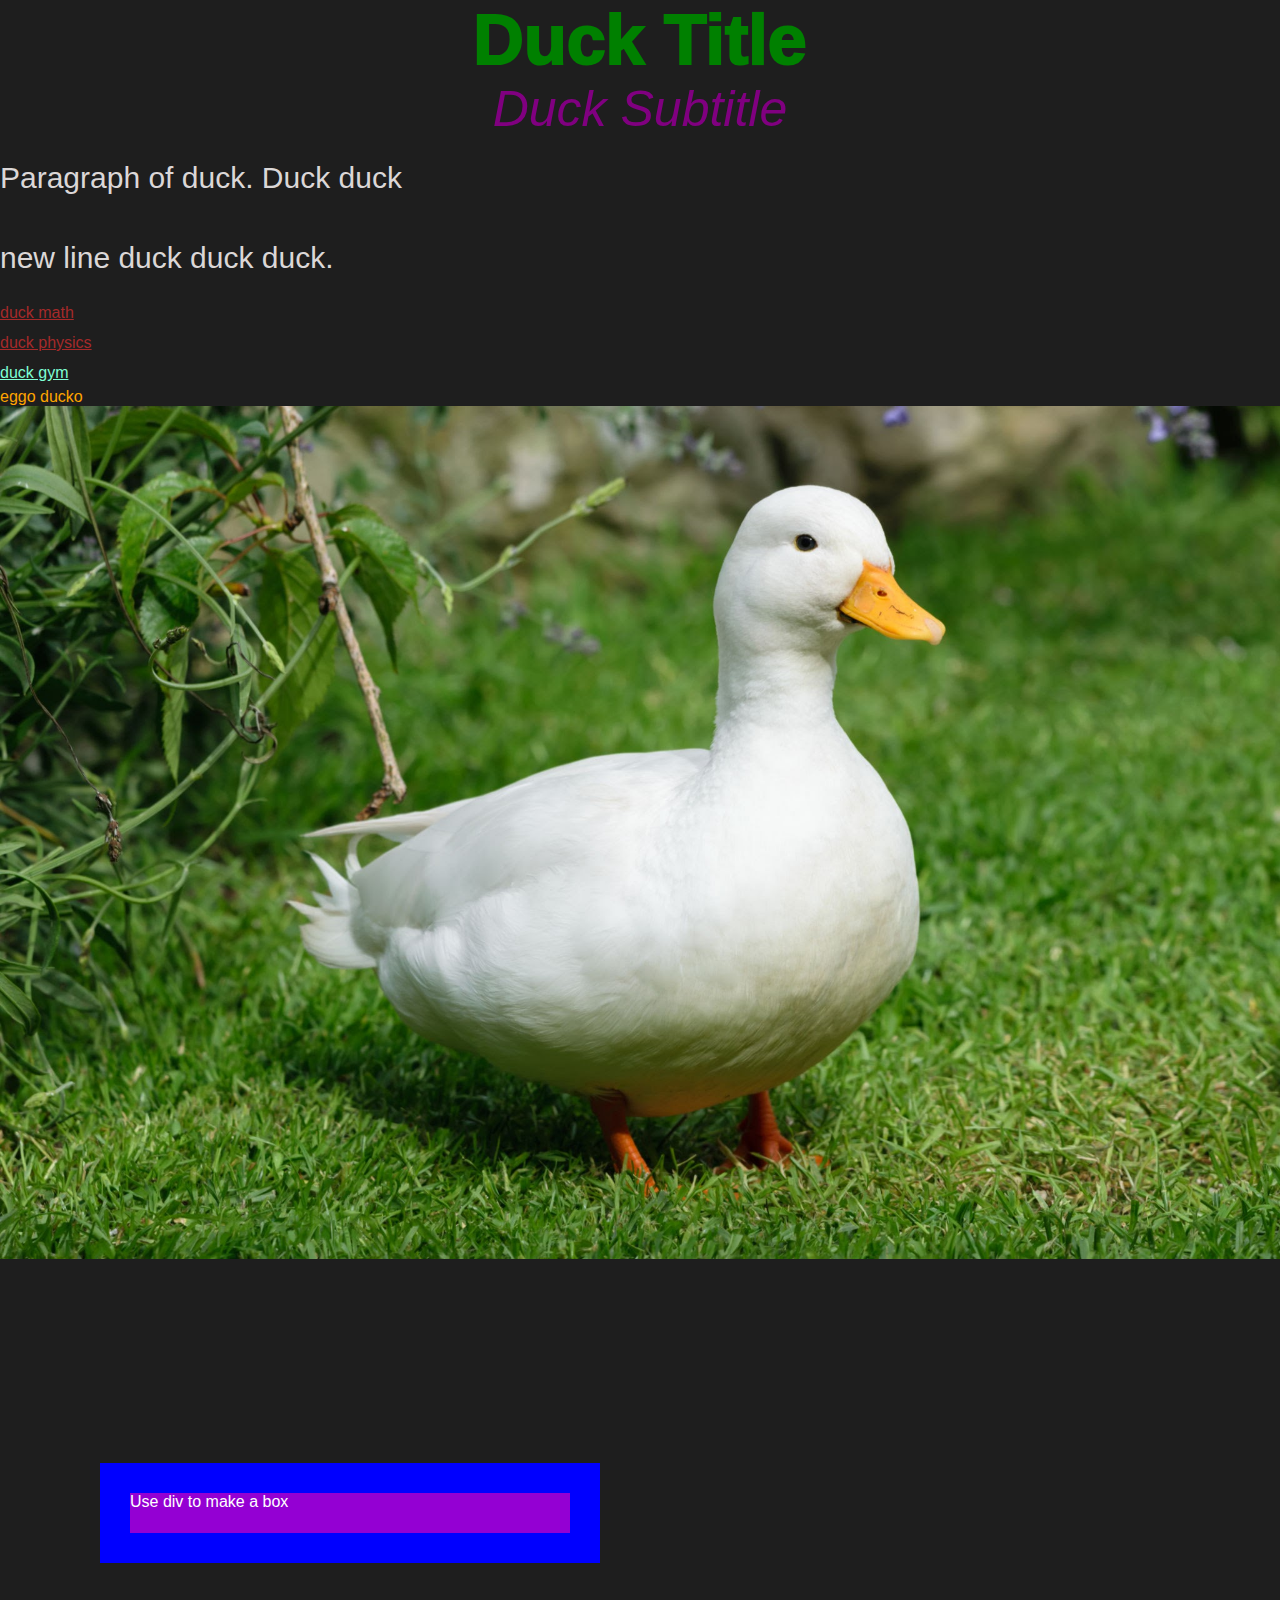
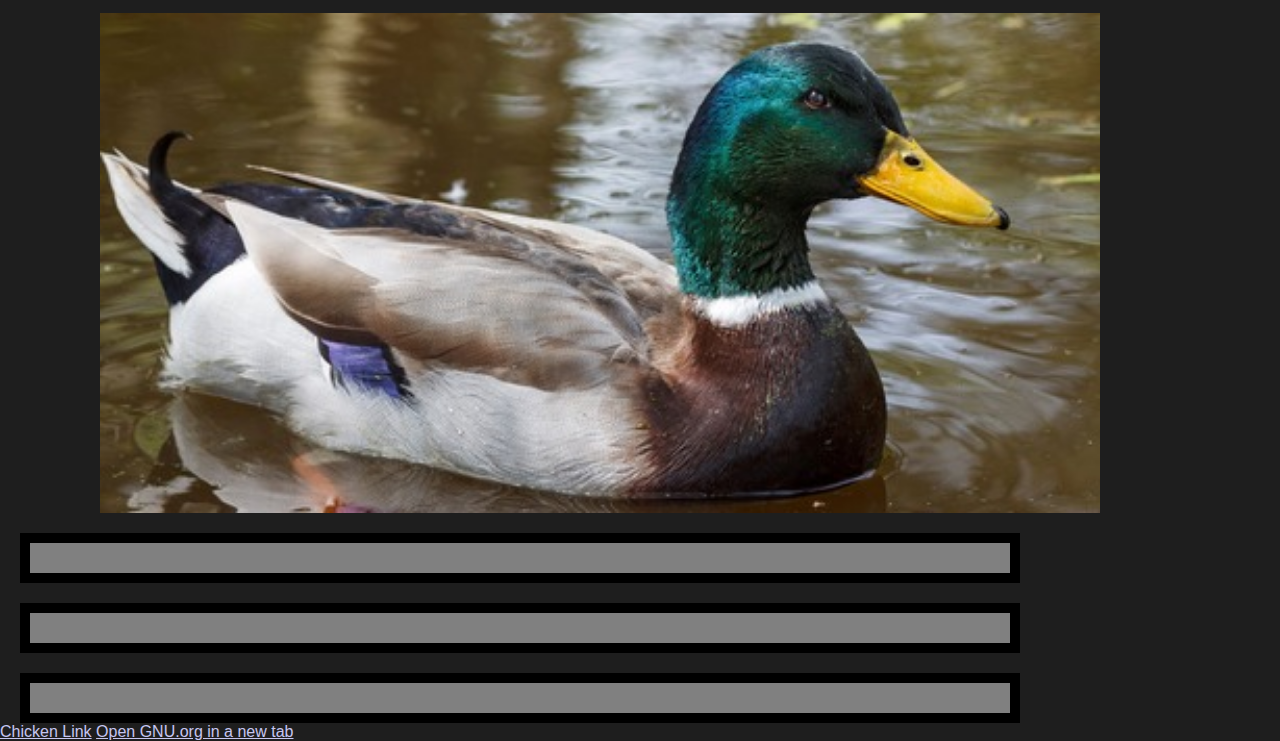
<file: index.html>
<!DOCTYPE html>
<html lang="en">
<head>
    <meta charset="UTF-8">
    <meta name="viewport" content="width=device-width, initial-scale=1.0">
    <title>Ducks</title>
    
    <link rel="stylesheet" href="css/reset.css">
    <link rel="stylesheet" href="css/main.css">  
</head>

<body>
    <h1>Duck Title</h1> 
    <h2>Duck Subtitle</h2>

    <p class="main-p">Paragraph of duck. Duck duck <br> new line duck duck duck.</p>
    
    <p class="class-of-duckies">duck math</p>
    <p class="class-of-duckies">duck physics</p>
    <p class="class-of-duckies   not-stem">duck gym</p>

    <p id="eggo-ducko">eggo ducko</p>

    <section> <img src="imgs/duck1.jpeg" alt="Duck #1"> </section>
    <div class="box">Use div to make a box</div>
    <div class="images"></div>

    <header class="header-main">
       <div class="div-1"> </div>
       <div class="div-1"> </div>
       <div class="div-1"> </div>
    </header>

    <a class="link" href="chicken.html">Chicken Link</a>
    <a class="link" target="_blank" href="https://www.gnu.org/">Open GNU.org in a new tab</a>
</body>
</html>
</file>
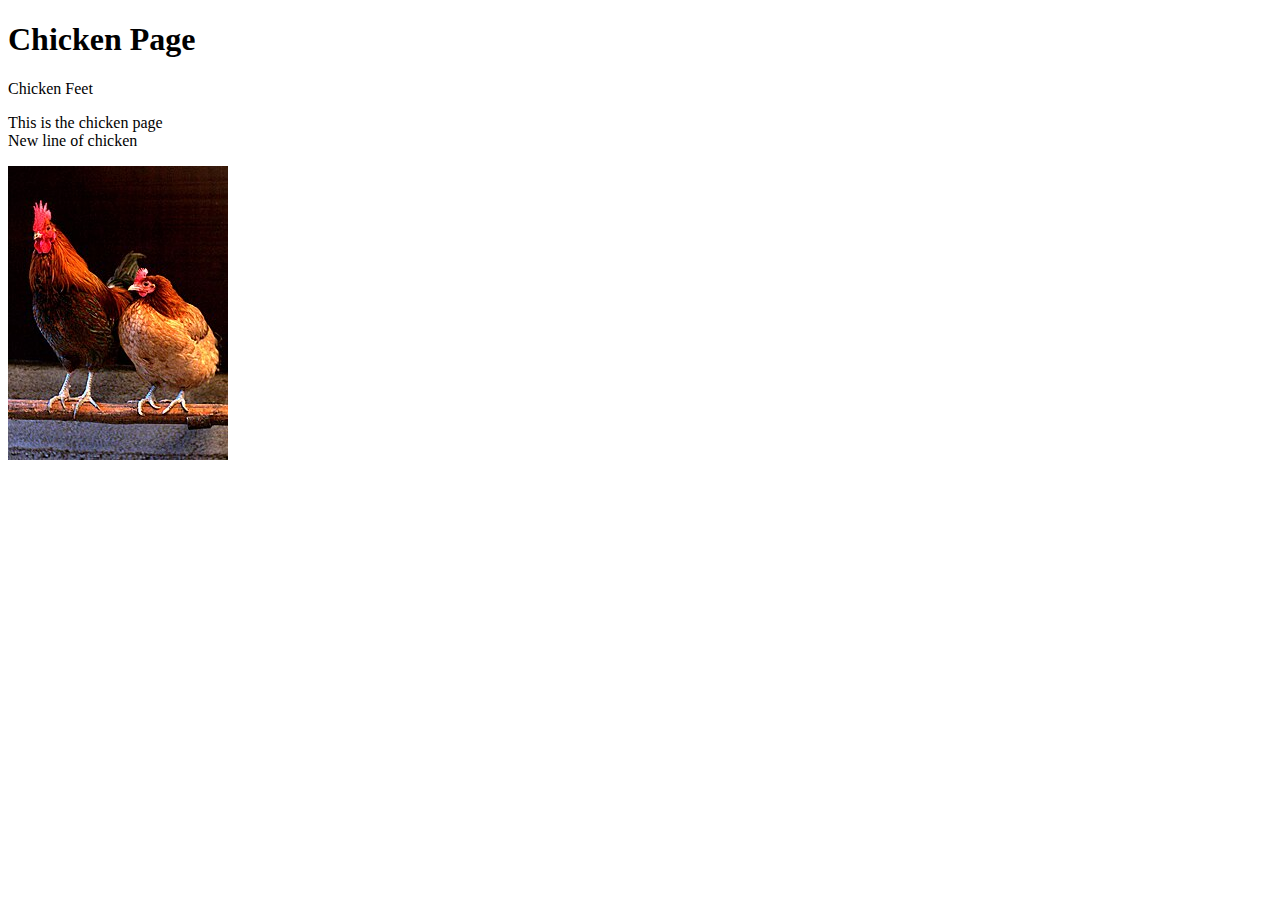
<file: chicken.html>
<!DOCTYPE html>
<html lang="en">
<head>
    <meta charset="UTF-8">
    <meta name="viewport" content="width=device-width, initial-scale=1.0">
    <title>Document</title>
</head>
<body>
    <h1>Chicken Page</h1>
    <footer>Chicken Feet</footer>
    <p>This is the chicken page <br> New line of chicken</p>

    <img src="imgs/chicken1.jpg" alt="The chickens are taking over">


</body>
</html>
</file>
<file: css/main.css>
body{
    font-family: 'Gill Sans', 'Gill Sans MT', Calibri, 'Trebuchet MS', sans-serif;
    background-color: #1e1e1e;
    color:#dbd7d7;
}

body:after{
    position:absolute;
    width: 0;
    height: 0;
    overflow: hidden;
    z-index: -1;
    content: url(../imgs/duck1.jpeg) url(../imgs/duck2.jpeg) url(../imgs/duck3.jpeg)
}

h1 {
    color:green;
    font-size: 70px;
    font-weight: 1000;
    text-align: center;
}

h2{
    color:purple;
    font-size: 50px;
    font-style: italic;
    text-align: center;
}


div p{
    color: red;
}

#eggo-ducko {
    color:orange;
}

.main-p{

    font-size: 30px;
    line-height: 80px;
}

.class-of-duckies{
    color: brown;
    text-decoration: underline;
    line-height: 30px;

}

.not-stem{
    color:aquamarine;
}

.box{
    width: 500px;
    height:100px;
    background-color: darkviolet;
    border: blue solid 30px;
    color:white;
    margin: 200px 0 50px 100px;
}

.div-1 {
    width: 1000px;
    height: 50px;
    background-color:grey;
    border: black solid 10px;
}

.div-2 {
    width: 1000px;
    height: 50px;
    background-color:grey;
    border: black solid 10px;
}

.div-3 {
    width: 1000px;
    height: 50px;
    background-color:grey;
    border: black solid 10px;
}

.images {
    width:1000px;
    height:500px;
    background-image: url(../imgs/duck2.jpeg);
    margin: 0 0 0 100px;
    background-size: cover;
    background-position: center;
    transition: all ease-in-out 100ms;

}

.images:hover{
    background-image: url(../imgs/duck3.jpeg);
}

.header-main {
    margin: 20px 0 0 20px;;
    display:flex;
    flex-direction: column;
    justify-content: space-between;
    gap: 20px;
}

.link {
    color:rgb(198, 198, 241);
    text-decoration: underline;
    cursor: pointer;
}
</file>
